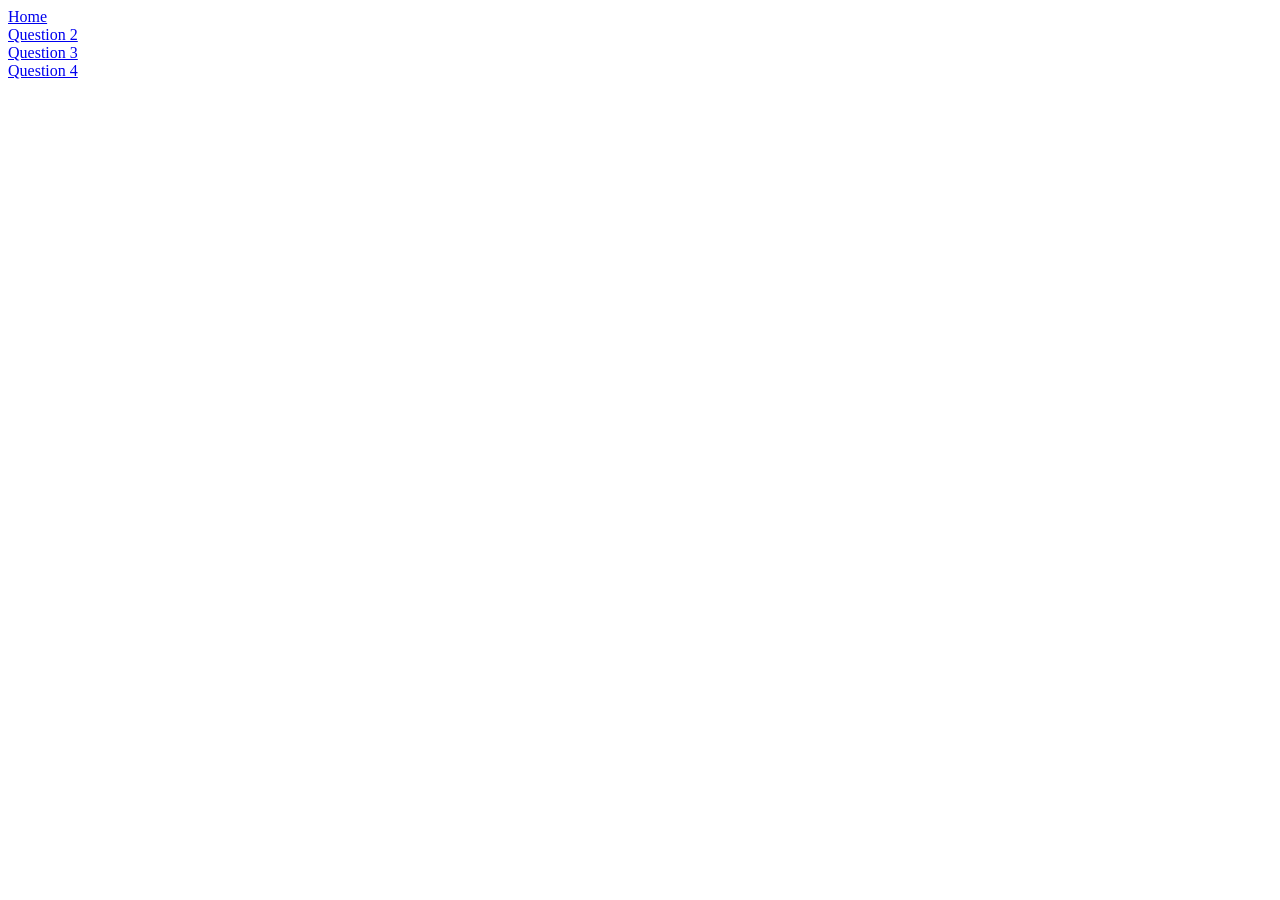
<file: Unit-10Proj/index.html>
<!DOCTYPE html>
<html>
  <head>
    <meta charset="utf-8">
    <meta name="viewport" content="width=device-width">
    <title>replit</title>
    <link href="style.css" rel="stylesheet" type="text/css" />
  </head>
  <body>
 <a href="index.html">Home</a>
 <br>
 <a href="q2.html">Question 2</a>
 <br>
 <a href="q3.html">Question 3</a>
 <br>
 <a href="q4.html">Question 4</a>
  </body>
</html>
</file>
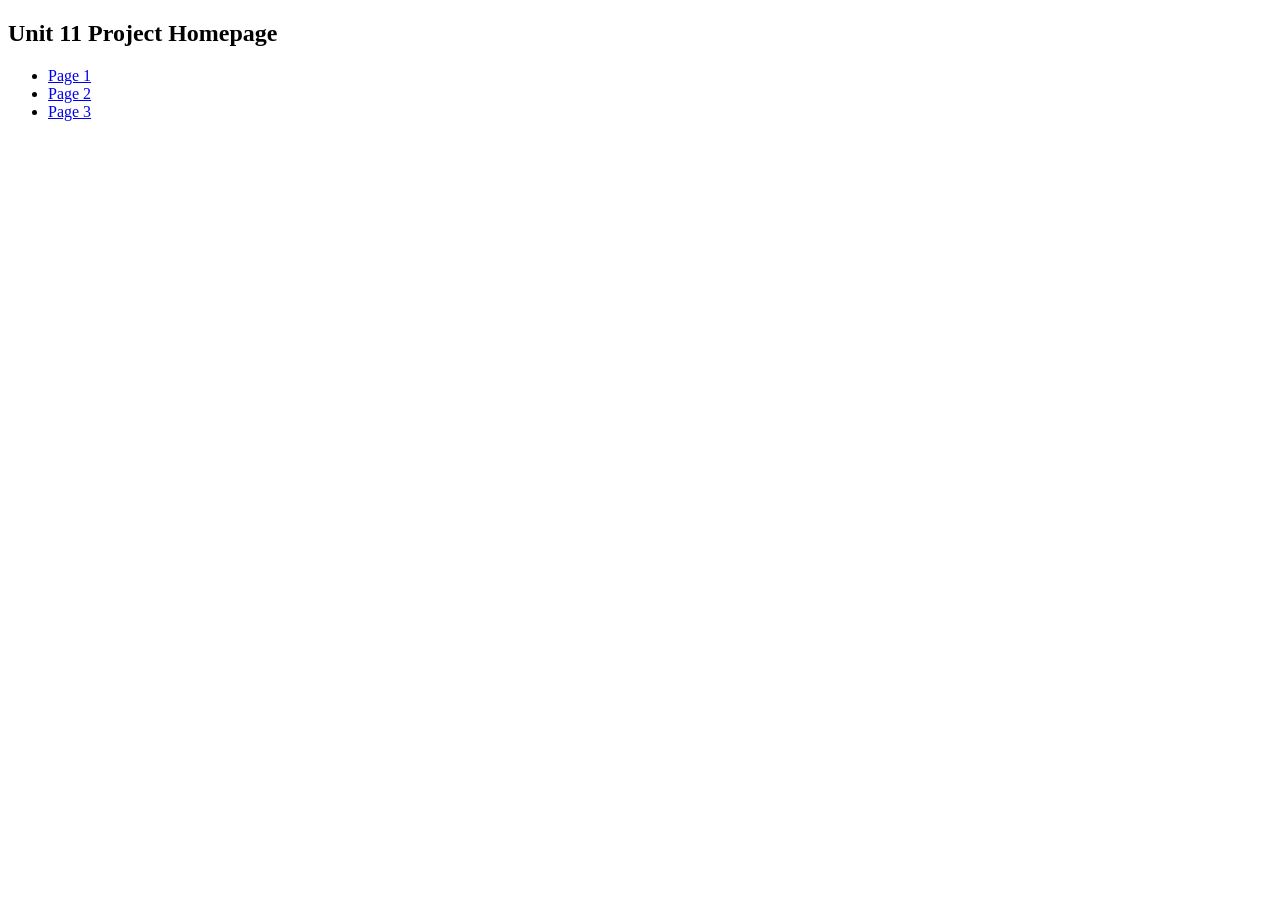
<file: unit11/index.html>
<!DOCTYPE html>
<html>
  <head>
    <meta charset="utf-8">
    <meta name="viewport" content="width=device-width">
    <title>replit</title>
    <link href="style.css" rel="stylesheet" type="text/css" />
  </head>
  <body>
    <h2>Unit 11 Project Homepage</h2>
    <ul>
      <li><a href="page1.html">Page 1</a></li>
      <li><a href="page2.html">Page 2</a></li>
      <li><a href="page3.html">Page 3</a></li>
    </ul>
  </body>
</html>
</file>
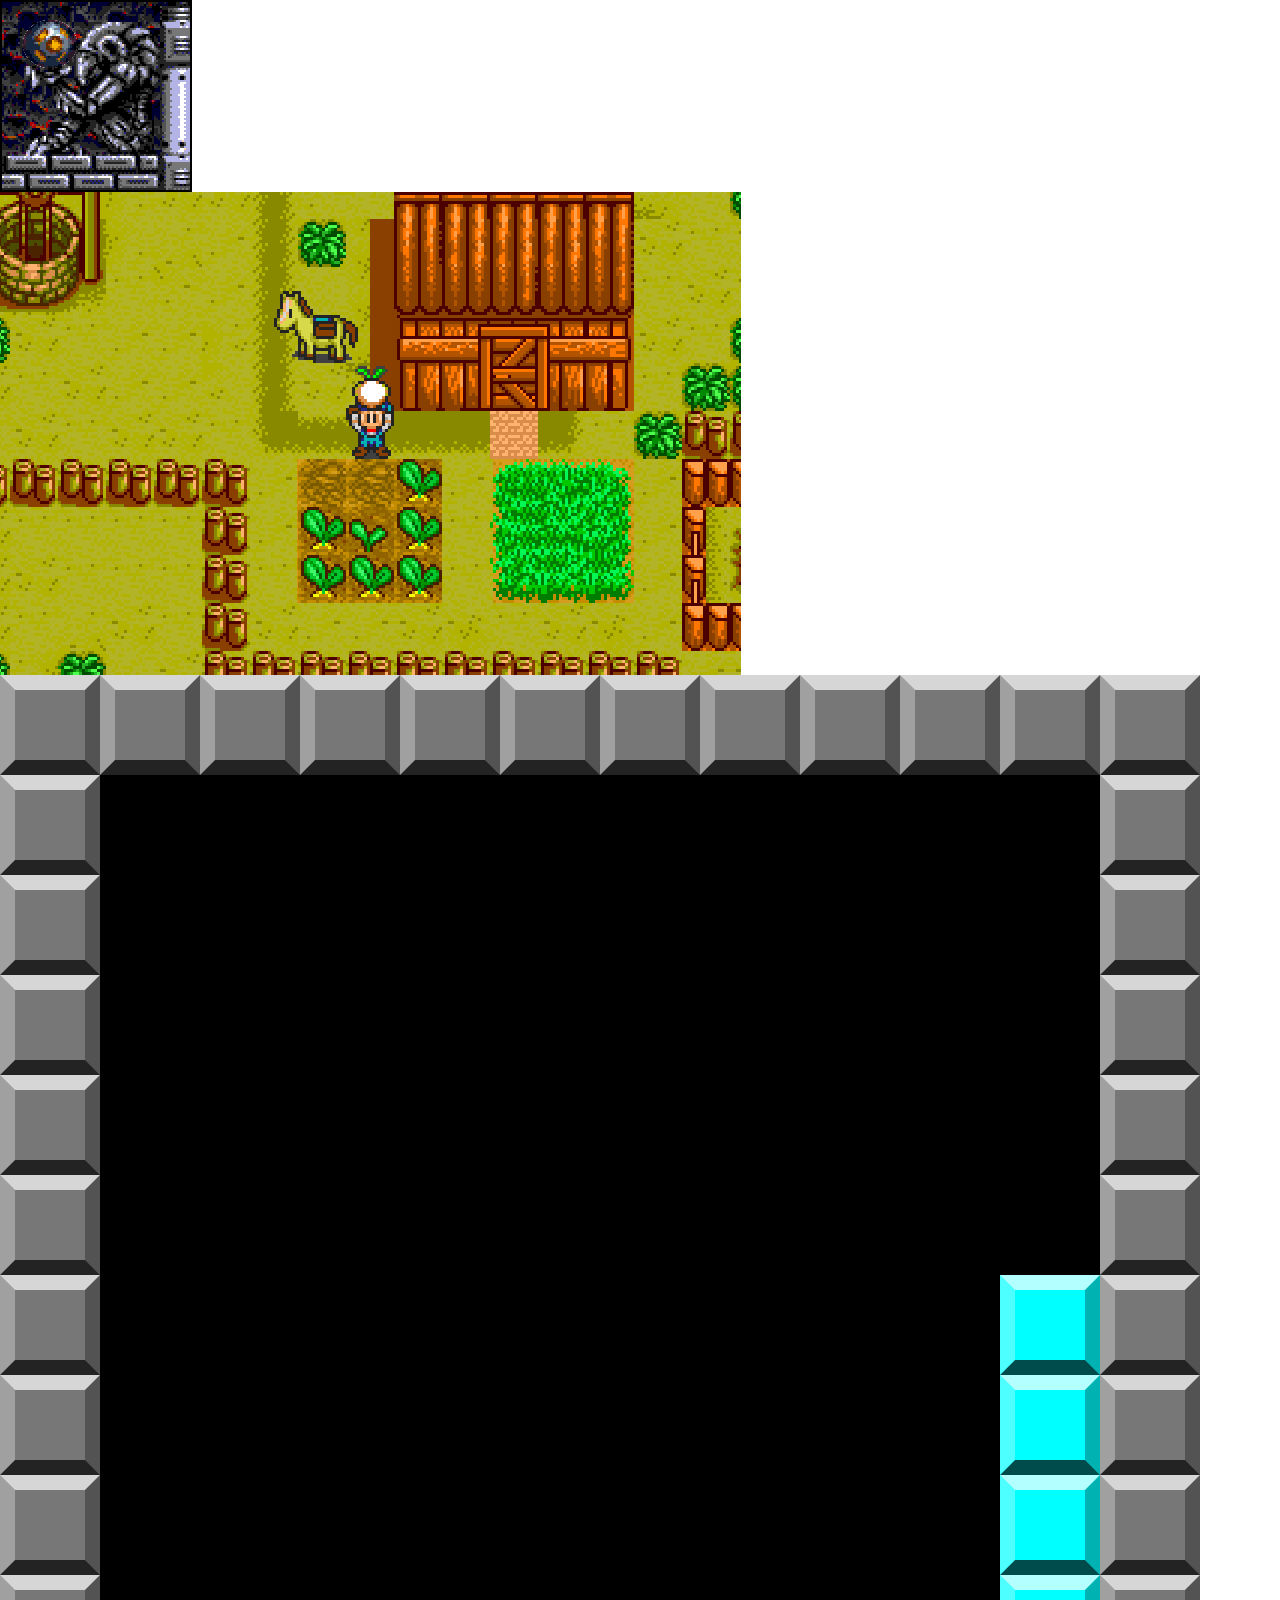
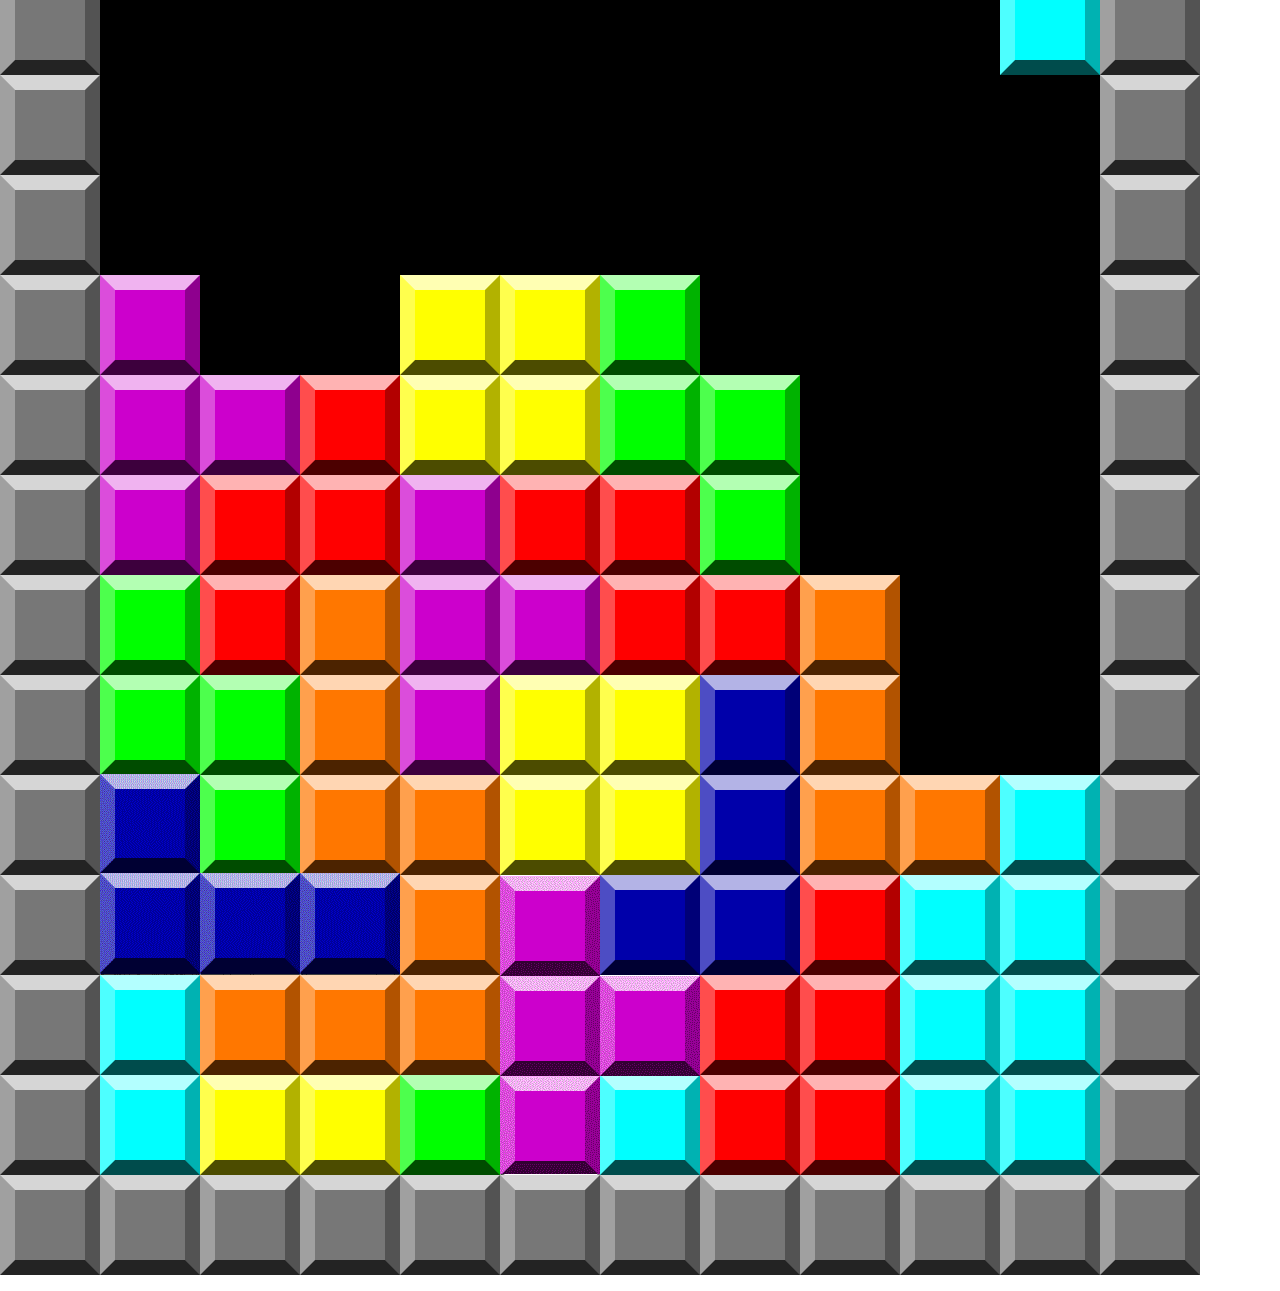
<file: unit7/index.html>
<!DOCTYPE html>
<html>

<head>
	<meta charset="utf-8">
	<meta name="viewport" content="width=device-width">
	<title>repl.it</title>
	<link href="style.css" rel="stylesheet" type="text/css" />
</head>

<body>
  <img id="ball" src="img/ball.gif">
  <br><br><br><br><br><br><br><br><br><br><br><br>
  
  <img id="turnip" src="img/turnip.png">
  <img id="grass" src="img/grass.png">
  <br><br><br><br><br><br><br><br><br><br><br><br><br><br><br><br><br><br><br><br><br><br><br><br>
  <img id="L" src="img/L.gif">
  <img id="T" src="img/T.gif">
  <img id="I" src="img/I.gif">
</body>

</html>
</file>
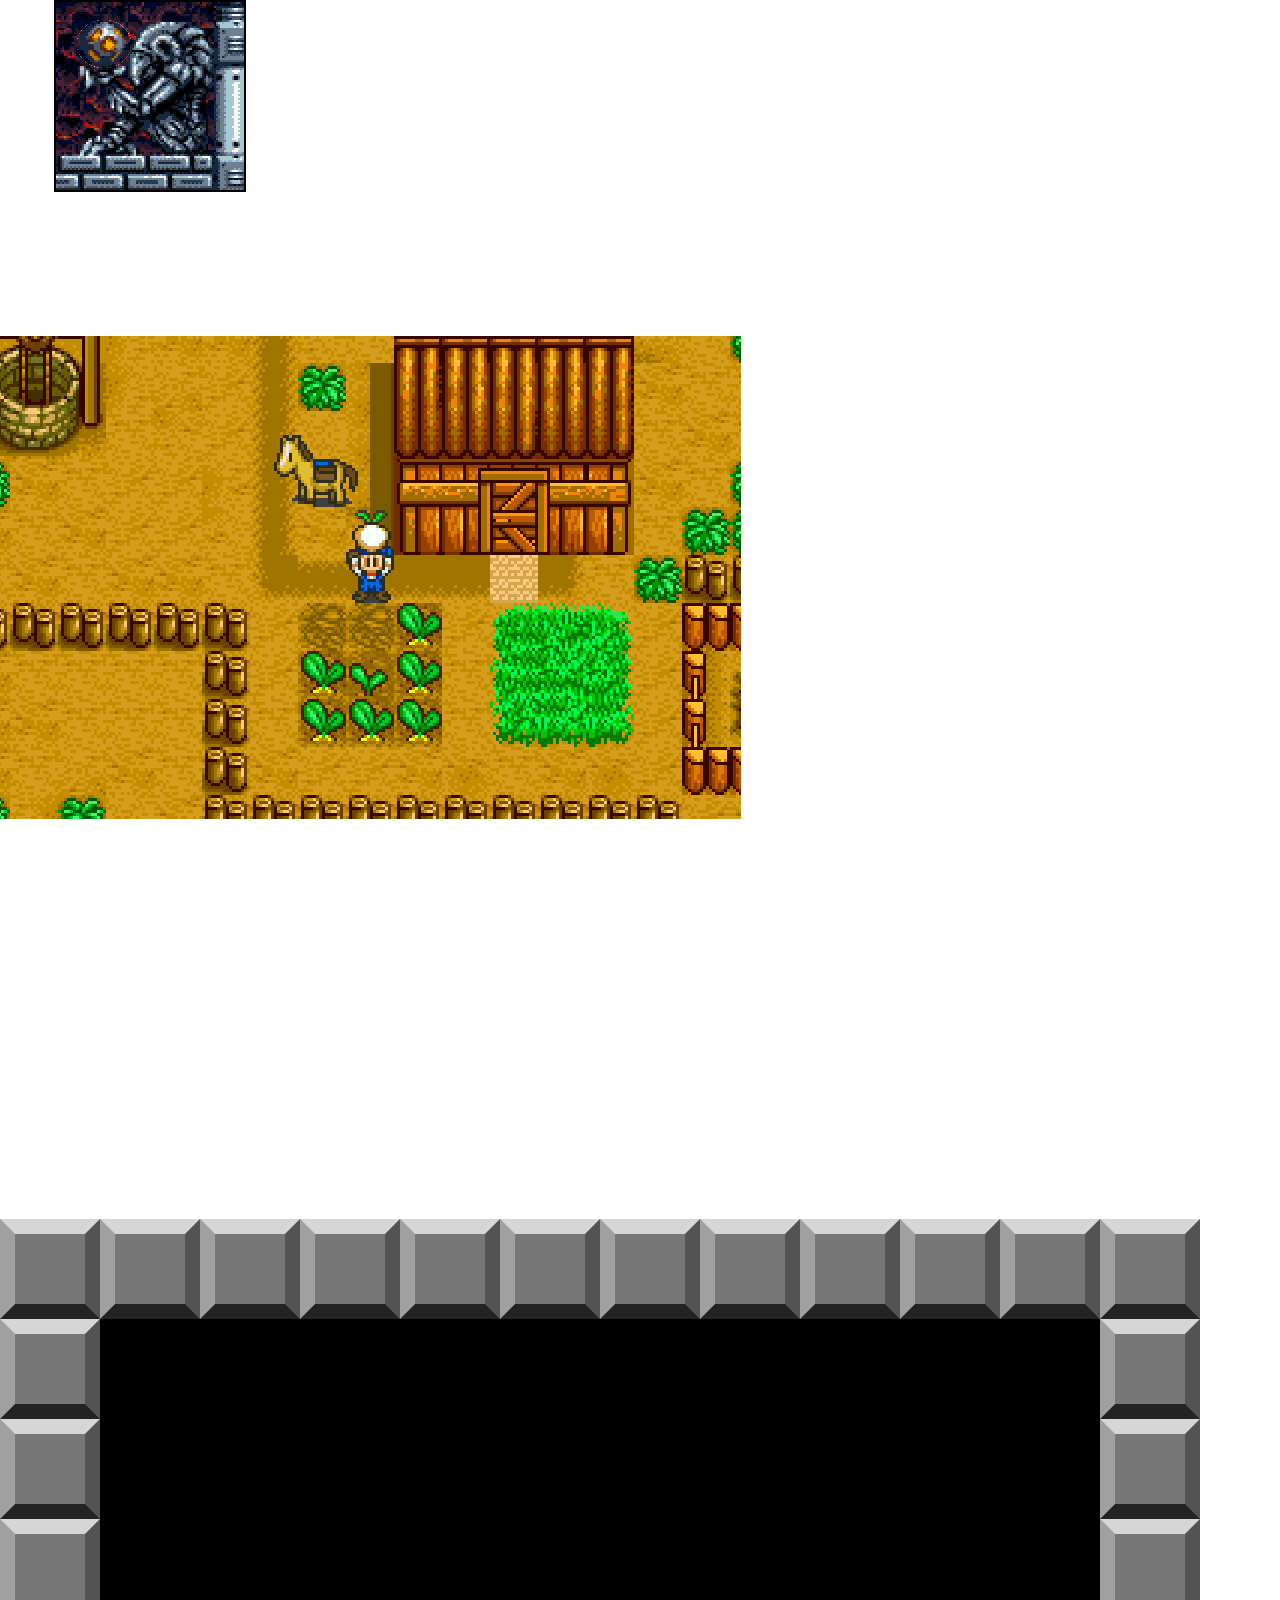
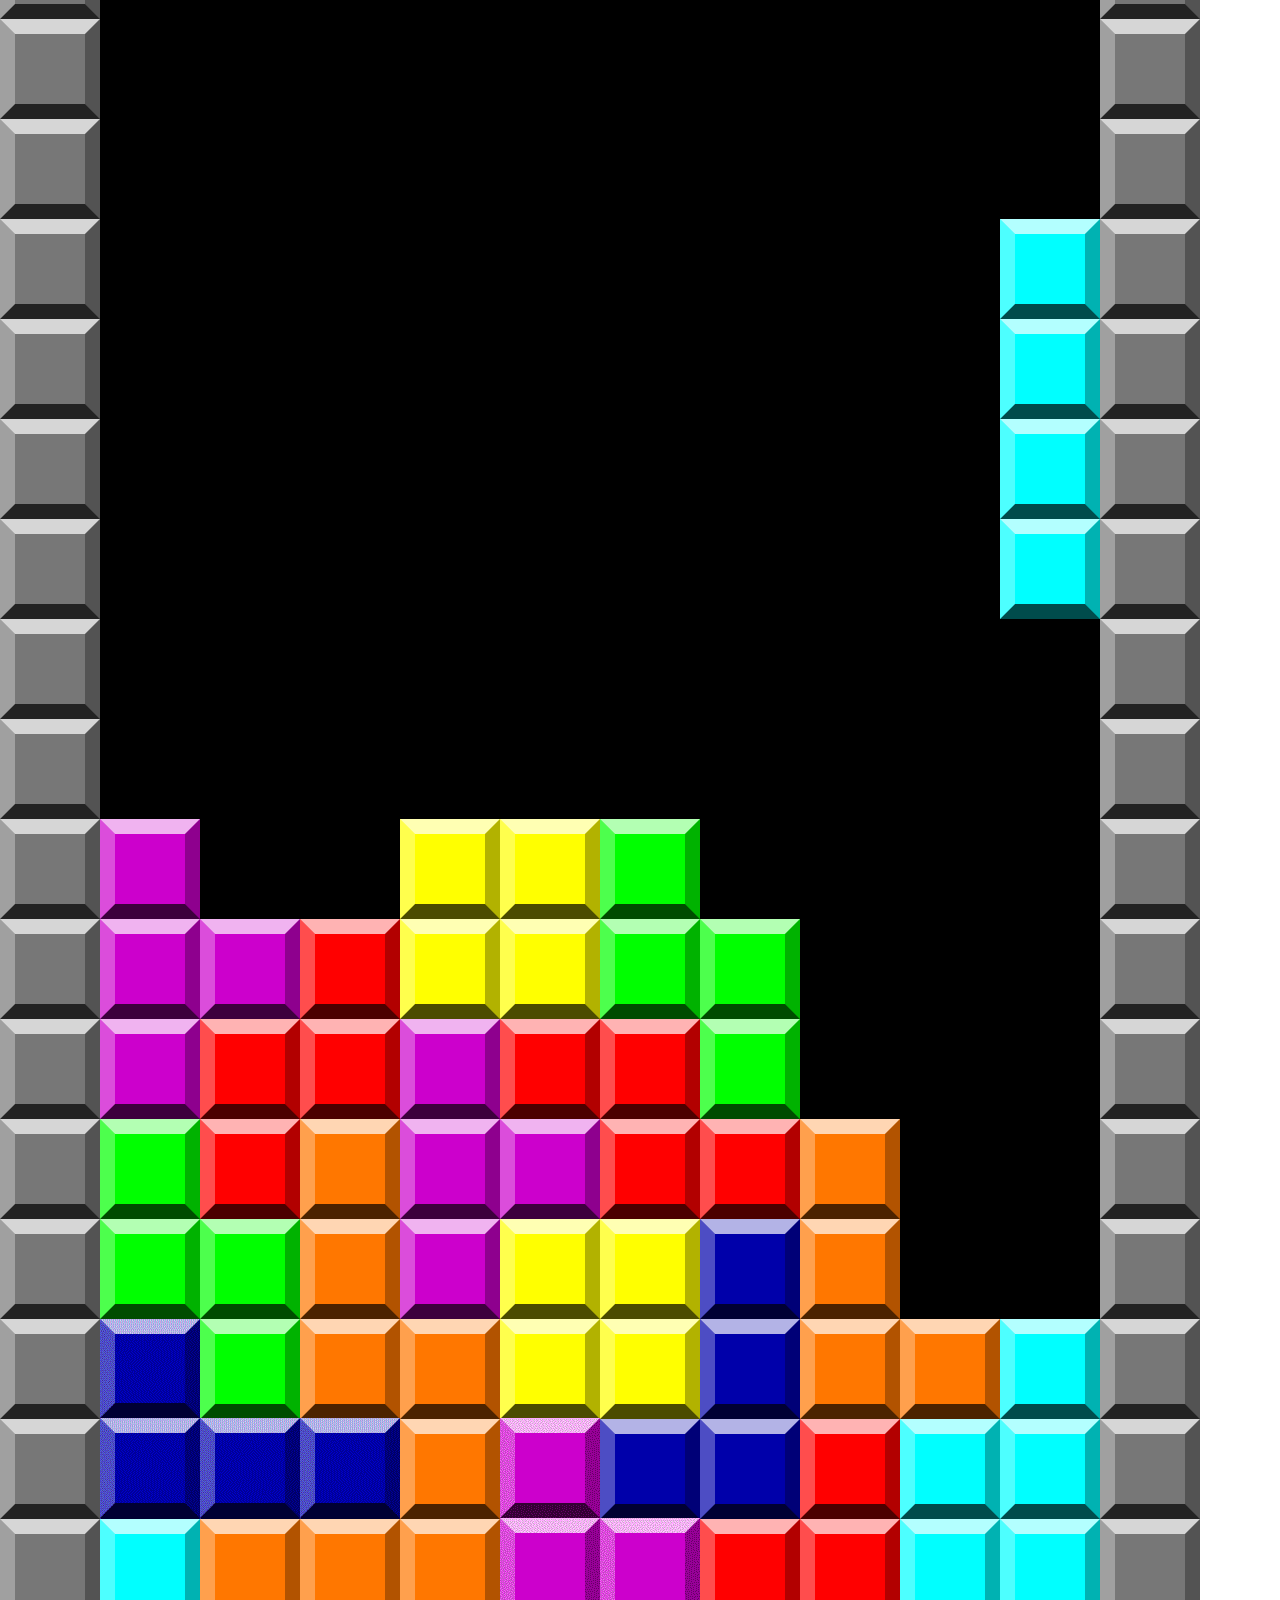
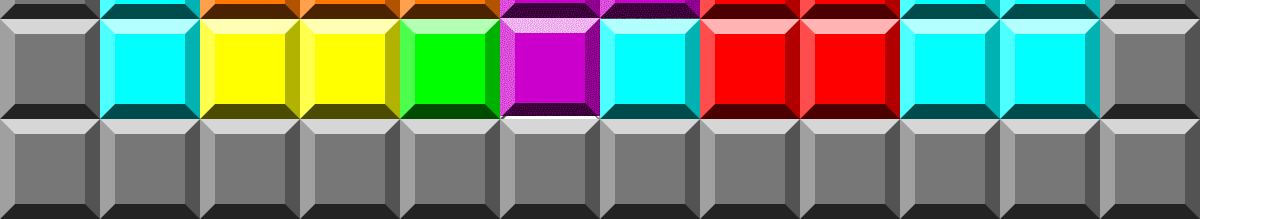
<file: unit72/index.html>
<!DOCTYPE html>
<html>

<head>
	<meta charset="utf-8">
	<meta name="viewport" content="width=device-width">
	<title>repl.it</title>
	<link href="style.css" rel="stylesheet" type="text/css" />
  <link href="reset.css" rel="stylesheet" type="text/css" />
</head>

<body>
	<div>
		<img id="ball" src="img/ball.gif"><img id="statue" src="img/noball.gif">
		
  </div>
  <div>
    <img id="turnip" src="img/turnip.png"><img id="grass" src="img/grass.png">
    <br>
    <img id="farm" src="img/nofarm.png">
  </div>
  <div>
    <img id="L" src="img/L.gif"><img id="T" src="img/T.gif"><img id="I" src="img/I.gif">
    <br>
    <img id="tetris" src="img/notetris.gif">
  </div>

  
  <br>
  
</body>

</html>
</file>
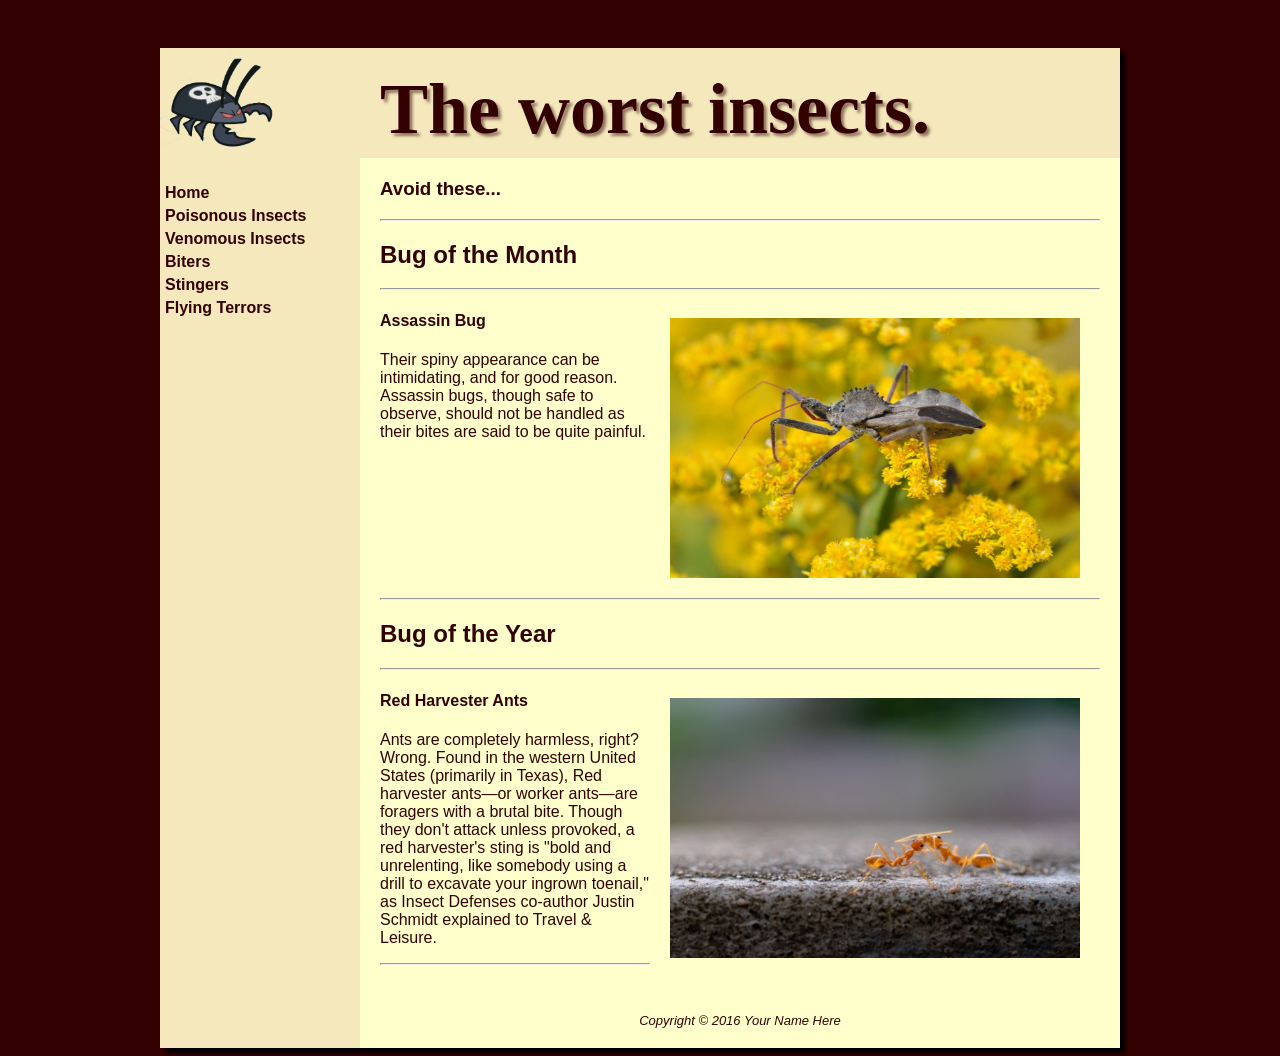
<file: unit92/index.html>
<!DOCTYPE html> 
<html lang="en">
<head>
<title>Bad Bugs</title>
<meta charset="utf-8">
<link href="bug.css" rel="stylesheet">
</head>
<body>
<div id="wrapper">
  <header>
      <h1>The worst insects.</h1>
  </header>
  <nav>
  <ul> 
    <a href="index.html"><li>Home</li></a>
    <a href="index.html"><li>Poisonous Insects</li></a>
    <a href="index.html"><li>Venomous Insects</li></a>
    <a href="index.html"><li>Biters</li></a>
    <a href="index.html"><li>Stingers</li></a>
    <a href="index.html"><li>Flying Terrors</li></a>
  </ul>
  </nav>
  <main>
  <h3>Avoid these...</h3>
  <hr>
  
  <h2 >Bug of the Month</h2><hr>
  <img src="images\assassinbug.jpg" alt="Sedona Scenery" width="450" height="300">
  <h4 >Assassin Bug</h4>
  
  <p>Their spiny appearance can be intimidating, and for good reason. Assassin bugs, though safe to observe, should not be handled as their bites are said to be quite painful.</p>
  
  <hr class="clear">
  
  <h2>Bug of the Year</h2><hr>
  <img src="images\red-ants.jpg" alt="Sedona Scenery" width="450" height="300">
  <h4>Red Harvester Ants</h4>
  
  <p>Ants are completely harmless, right? Wrong. Found in the western United States (primarily in Texas), Red harvester ants—or worker ants—are foragers with a brutal bite. Though they don't attack unless provoked, a red harvester's sting is "bold and unrelenting, like somebody using a drill to excavate your ingrown toenail," as Insect Defenses co-author Justin Schmidt explained to Travel & Leisure.</p>
  <hr>
  </main>
  <footer>
  Copyright &copy; 2016 Your Name Here
  </footer>
</div>
</body>
</html>
</file>
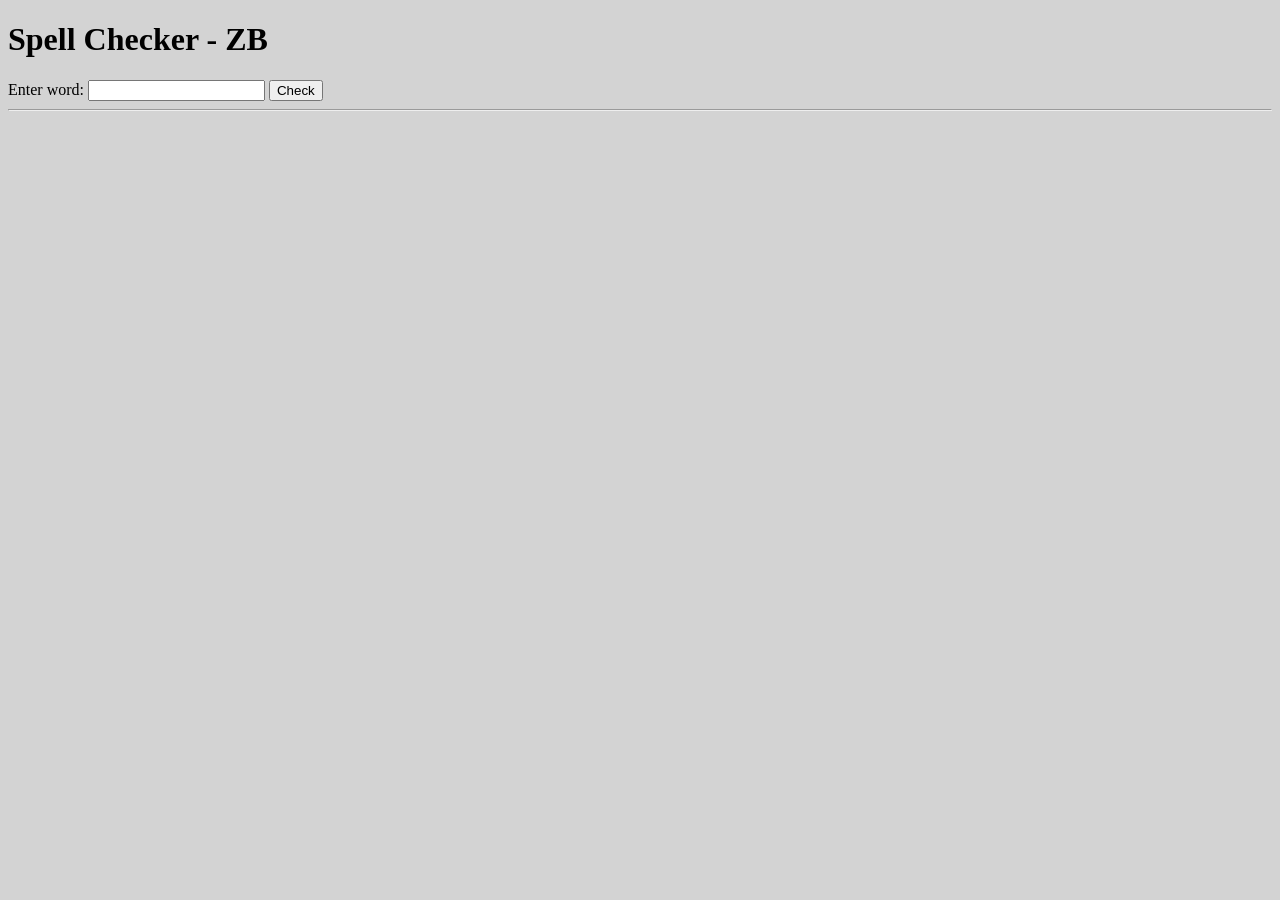
<file: spellCheck.html>
<!DOCTYPE html>
<html lang="en">
<head>
    <meta charset="UTF-8">
    <meta name="viewport" content="width=device-width, initial-scale=1.0">
    <title>Spell Checker</title>
	<style>
	HR{
  border-style: inset;
  border-radius: 50px;}
}
h1{
  border-style: solid;
  border-color: black orange orange black;
  border-radius: 50px;}
ul{
  list-style: none;
}

ul li::before {
  content: "\2022";
  color: orange;
  font-weight: bold;
  display: inline-block; 
  width: 1em;
  margin-left: -1em;

}

  
   body {background-color: #D3D3D3;
   font-family: Papyrus;
   }

  a:link{
    color: black;
    text-decoration: none;



  }
  a:hover{
      color: orange;
      border-style: inset;



   }
  a:active {
  color: red;
}
	</style>
    <script>
		//Zayne Bonner
		//cs340 Proj 4
		//Gap penalty =2
		//cons/cons or vowel vowel mismatch penalty = 1
		//cons/vowel penalty = 3
		//match = 0 :)

        const vowels = new Set(['a', 'e', 'i', 'o', 'u']);

        //is vowel?
        function isVowel(char) {
            return vowels.has(char.toLowerCase());
        }

        function calcPen(c1, c2) {
            if (c1 === c2) {
                return 0;  //No penalty for exact match
            }

            if (c1 === '-' || c2 === '-') {
                return 2;  //Gap penalty
            }

            if ((isVowel(c1) && isVowel(c2)) || (!isVowel(c1) && !isVowel(c2))) {
                return 1;  //penalty for vowel/vowel or consonant/consonant
            }

            return 3;  //penalty for vowel/consonant
        }

        //gets penalty score
        function computeAlignmentScore(str1, str2) {
            const m = str1.length;
            const n = str2.length;

            //make opt a matrix opt(i,j)
            const opt = Array(m + 1).fill().map(() => Array(n + 1).fill(0));

            //put the gap penalty row and column in place within matrix
            for (let i = 1; i <= m; i++) {
                opt[i][0] = opt[i - 1][0] + 2; //string 1 gap penalty
            }
            for (let j = 1; j <= n; j++) {
                opt[0][j] = opt[0][j - 1] + 2; //string 2 gap penalty
            }

            //fill in the matrix(table)
            for (let i = 1; i <= m; i++) {
                for (let j = 1; j <= n; j++) {
                    const matchPenalty = calcPen(str1[i - 1], str2[j - 1]);
                    opt[i][j] = Math.min(
                        opt[i - 1][j - 1] + matchPenalty, //substitution or match
                        opt[i - 1][j] + 2,                 //gap in str2
                        opt[i][j - 1] + 2                  //gap in str1
                    );
                }
            }
            return opt[m][n];  //return the penalty score
        }

        //print 10 closest words
        function findClosestWords() {
            const myWord = document.getElementById('myWord').value;  // Renamed input variable
		fetch('dictionary.txt')  //fetch dictionary file
			.then(response => response.text())  //I hope I never have to learn how to fetch in JS like this again
			.then(data => {
			// word, split on new line
			const dictionary = data.split("\n").map(word => word.trim());
			const distances = [];

				//Calculate the penalty score between myWord and each word in the dictionary
				for (let i = 0; i < dictionary.length; i++) {
					const distance = computeAlignmentScore(myWord, dictionary[i]);
					distances.push({ word: dictionary[i], distance: distance });
				}

				//sort by penalty score
				distances.sort((a, b) => a.distance - b.distance);
				
				//display 10 closest words
				const resultDiv = document.getElementById('result');
				resultDiv.innerHTML = '<h3>Closest Words:</h3>';
					const limit = Math.min(distances.length, 10);
				//this is my first time using a for loop in JS, pretty cool and just like C++ actually
				for (let i = 0; i < limit; i++) {
					resultDiv.innerHTML += `<p>${distances[i].word} (Penalty: ${distances[i].distance})</p>`;
				}
			});//this bracket starts at data =>
        }
    </script>
</head>
<body>
    <h1>Spell Checker - ZB</h1>
    <form onsubmit="event.preventDefault(); findClosestWords();">
        <label for="myWord">Enter word:</label>
        <input type="text" id="myWord" required>
        <button type="submit">Check</button>
    </form>
	<hr>
    <div id="result"></div>
</body>
</html>
</file>
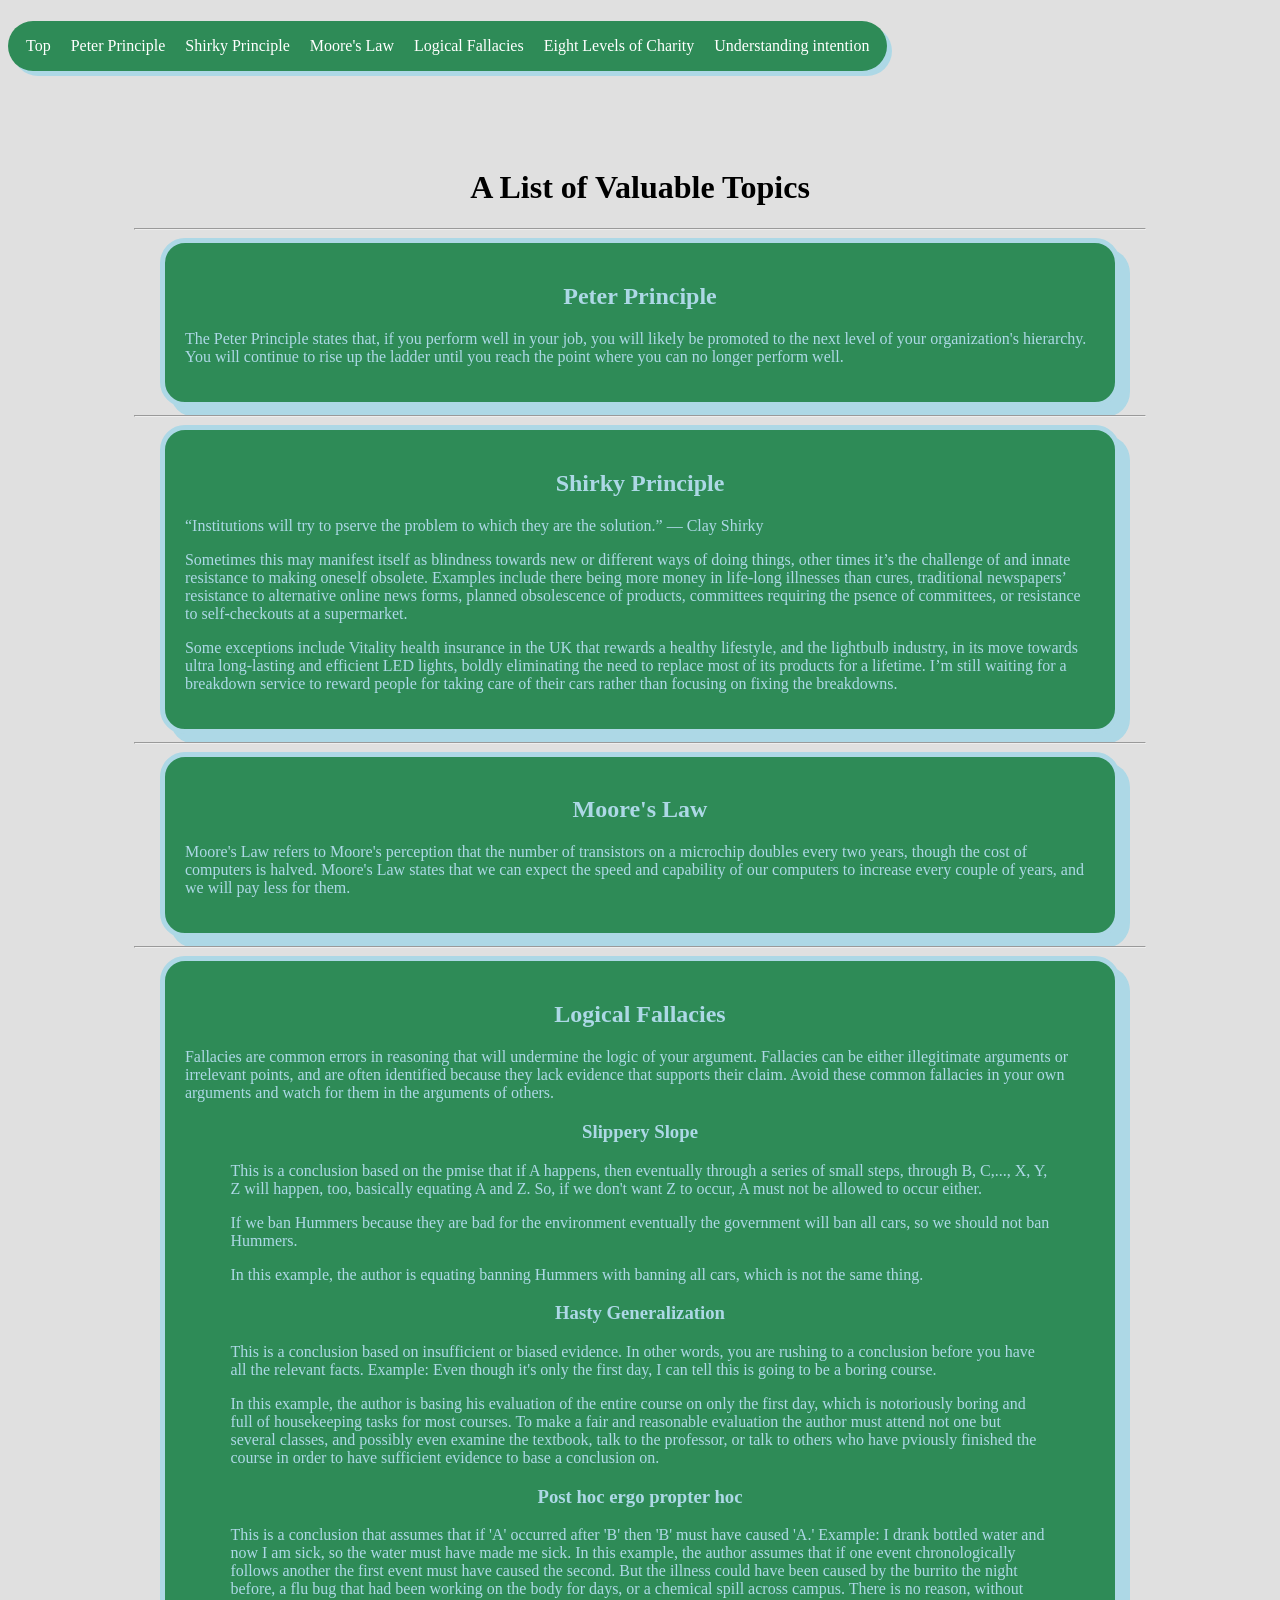
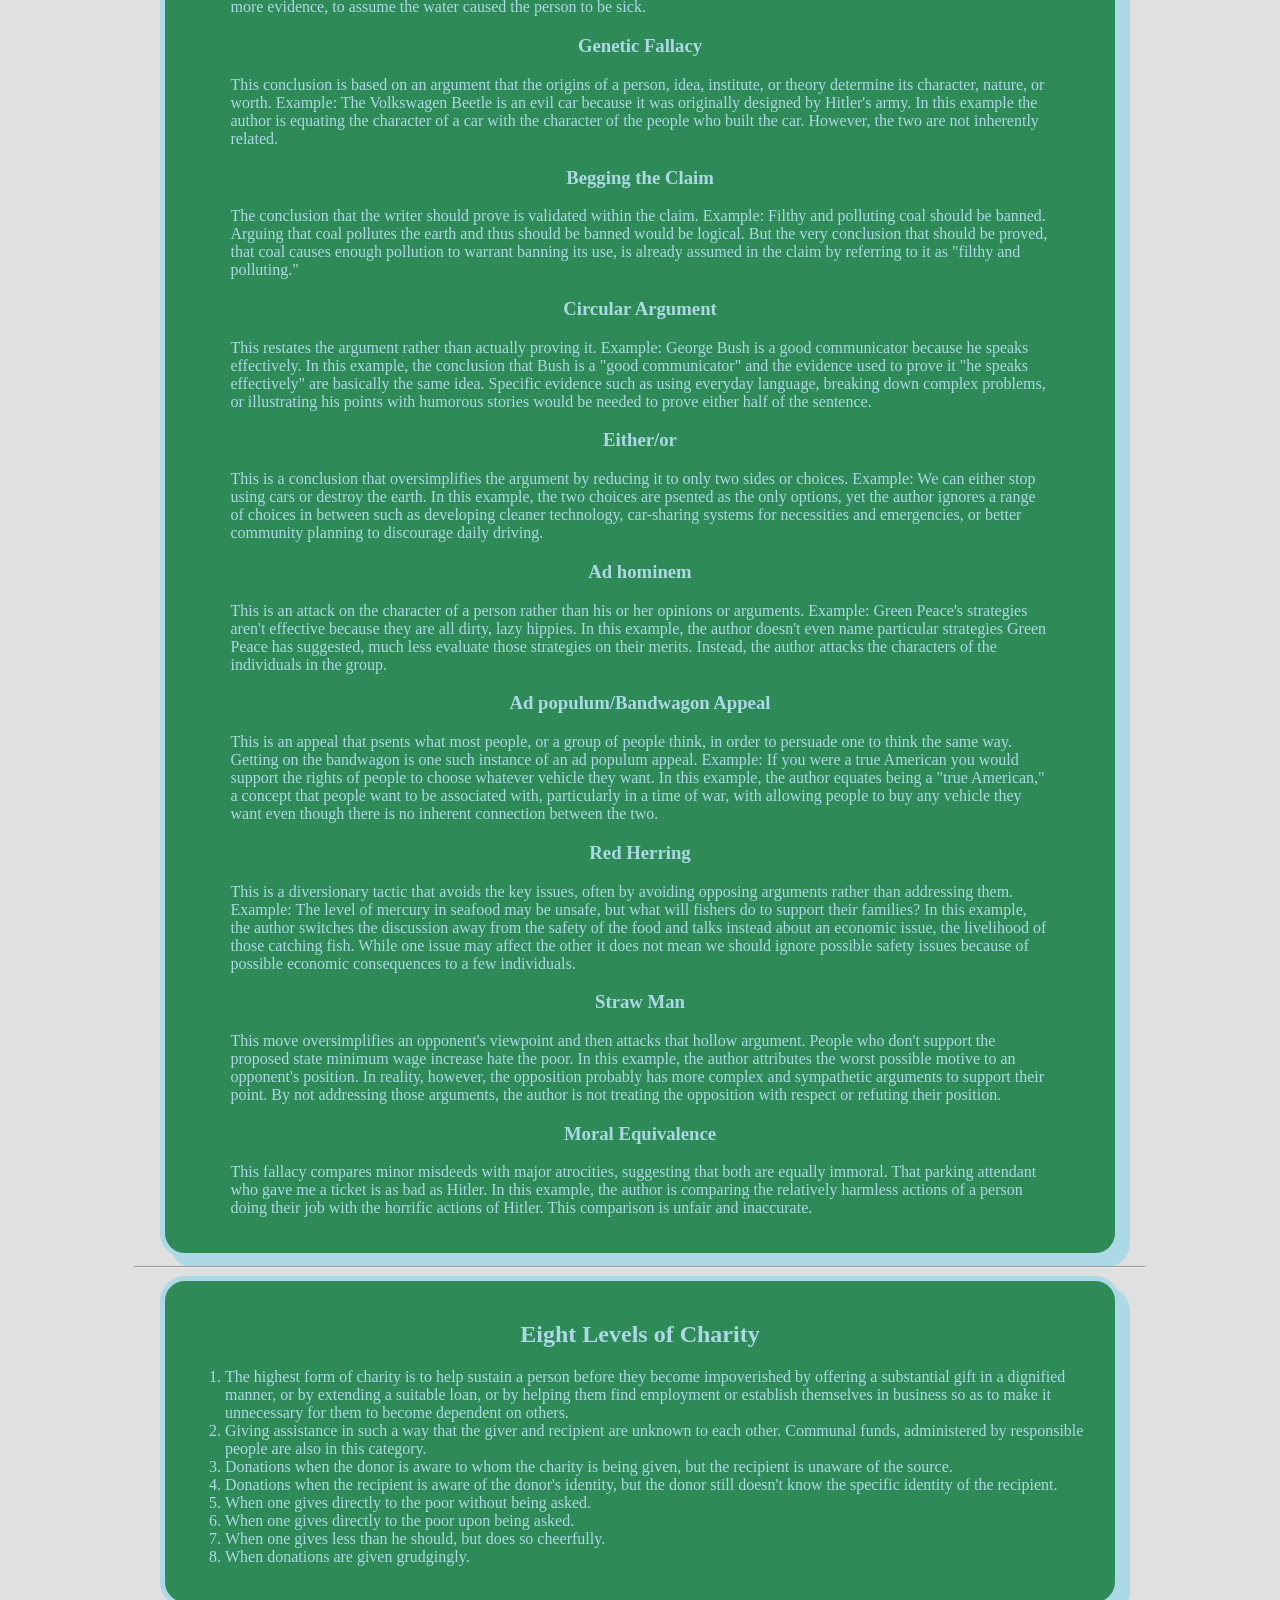
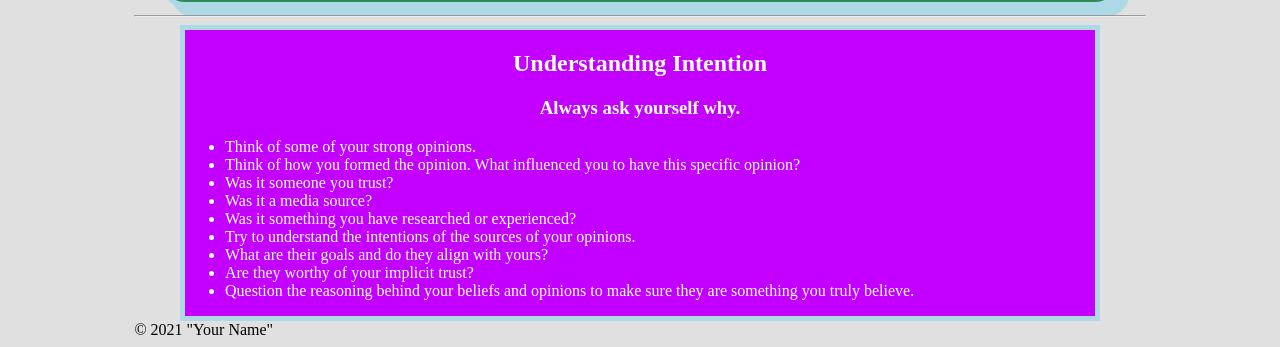
<file: unit5.html>
<!DOCTYPE html>
<html>

<head>
	<meta charset="utf-8">
	<meta name="viewport" content="width=device-width">
  <link href="files/style1.css" rel="stylesheet">
	<title>Valuable Knowledge</title>
</head>
<nav>
<ul class="fish">
  <li class="fish" ><a href="#top">Top</a></li>
  <li class="fish" ><a href="#pp">Peter Principle</a></li>
  <li class="fish" ><a href="#sp">Shirky Principle</a></li>
  <li class="fish" ><a href="#ml">Moore's Law</a></li>
  <li class="fish" ><a href="#lf">Logical Fallacies</a></li>
  <li class="fish" ><a href="#eloc">Eight Levels of Charity</a></li>
  <li class="fish" ><a href="#ui">Understanding intention</a></li>
</ul>
  </nav>
<body>
  <div id="wrapper">
	<header>
		<div>
			<h1 id="top" ><br/><br/><br/><br/>
       A List of Valuable Topics</h1>
		</div>
	</header>
	<main>
    <!-- put your table of contents here -->
		<hr>
		<div class="itemclass"><h2 id="pp" >Peter Principle</h2>
			<p>
				The Peter Principle states that, if you perform well in your job, you will likely be promoted to the next level of your organization's
				hierarchy. You will continue to rise up the ladder until you reach the point where you can no longer perform well.
			</p>
		</div>
		<hr>
		<div class="itemclass"><h2 id="sp">Shirky Principle</h2>
			<p>
				“Institutions will try to pserve the problem to which they are the solution.” — Clay Shirky
			</p>
			<p>
				Sometimes this may manifest itself as blindness towards new or different ways of doing things, other times it’s the challenge
				of and innate resistance to making oneself obsolete. Examples include there being more money in life-long illnesses than
				cures, traditional newspapers’ resistance to alternative online news forms, planned obsolescence of products, committees
				requiring the psence of committees, or resistance to self-checkouts at a supermarket.
			</p>
			<p>
				Some exceptions include Vitality health insurance in the UK that rewards a healthy lifestyle, and the lightbulb industry,
				in its move towards ultra long-lasting and efficient LED lights, boldly eliminating the need to replace most of its products
				for a lifetime. I’m still waiting for a breakdown service to reward people for taking care of their cars rather than
				focusing on fixing the breakdowns.</p>
		</div>
		<hr>
		<div class="itemclass"><h2 id="ml">Moore's Law</h2>
			<p>
				Moore's Law refers to Moore's perception that the number of transistors on a microchip doubles every two years, though the
				cost of computers is halved. Moore's Law states that we can expect the speed and capability of our computers to increase
				every couple of years, and we will pay less for them.</p>
		</div>
		<hr>
		<div class="itemclass"><h2 id="lf">Logical Fallacies</h2>
      <p>Fallacies are common errors in reasoning that will undermine the logic of your argument. Fallacies can be either illegitimate arguments or irrelevant points, and are often identified because they lack evidence that supports their claim. Avoid these common fallacies in your own arguments and watch for them in the arguments of others.</p>
      <div id="fallacies">
      <h3>Slippery Slope</h3>
      <p>This is a conclusion based on the pmise that if A happens, then eventually through a series of small steps, through B, C,...,
        X, Y, Z will happen, too, basically equating A and Z. So, if we don't want Z to occur, A must not be allowed to occur
        either.</p>
      <p>If we ban Hummers because they are bad for the environment eventually the government will ban all cars, so we should not
        ban Hummers.</p>
      <p>In this example, the author is equating banning Hummers with banning all cars, which is not the same thing.</p>
      <h3>Hasty Generalization</h3>
      <p>This is a conclusion based on insufficient or biased evidence. In other words, you are rushing to a conclusion before you
        have all the relevant facts. Example: Even though it's only the first day, I can tell this is going to be a boring course.
      </p>
      <p>In this example, the author is basing his evaluation of the entire course on only the first day, which is notoriously boring
        and full of housekeeping tasks for most courses. To make a fair and reasonable evaluation the author must attend not
        one but several classes, and possibly even examine the textbook, talk to the professor, or talk to others who have pviously
        finished the course in order to have sufficient evidence to base a conclusion on.</p>
      <h3>Post hoc ergo propter hoc</h3>
      <p>This is a conclusion that assumes that if 'A' occurred after 'B' then 'B' must have caused 'A.' Example: I drank bottled
      water and now I am sick, so the water must have made me sick. In this example, the author assumes that if one event chronologically
      follows another the first event must have caused the second. But the illness could have been caused by the burrito the
      night before, a flu bug that had been working on the body for days, or a chemical spill across campus. There is no reason,
      without more evidence, to assume the water caused the person to be sick.</p>

      <h3>Genetic Fallacy</h3>
      <p>This conclusion is based on an argument that the origins of a person, idea, institute, or theory determine its character,
      nature, or worth. Example: The Volkswagen Beetle is an evil car because it was originally designed by Hitler's army.
      In this example the author is equating the character of a car with the character of the people who built the car. However,
      the two are not inherently related.</p>
      
      <h3>Begging the Claim</h3>
      <p>The conclusion that the writer should prove is validated within the claim. Example: Filthy and polluting coal should be banned.
      Arguing that coal pollutes the earth and thus should be banned would be logical. But the very conclusion that should
      be proved, that coal causes enough pollution to warrant banning its use, is already assumed in the claim by referring
      to it as "filthy and polluting."</p>
      
      <h3>Circular Argument</h3>
      <p>This restates the argument rather than actually proving it. Example: George Bush is a good communicator because he speaks
      effectively. In this example, the conclusion that Bush is a "good communicator" and the evidence used to prove it "he
      speaks effectively" are basically the same idea. Specific evidence such as using everyday language, breaking down complex
      problems, or illustrating his points with humorous stories would be needed to prove either half of the sentence.</p>
      
      <h3>Either/or</h3>
      <p>This is a conclusion that oversimplifies the argument by reducing it to only two sides or choices. Example: We can either
      stop using cars or destroy the earth. In this example, the two choices are psented as the only options, yet the author
      ignores a range of choices in between such as developing cleaner technology, car-sharing systems for necessities and
      emergencies, or better community planning to discourage daily driving.</p>
      
      <h3>Ad hominem</h3>
      <p>This is an attack on the character of a person rather than his or her opinions or arguments. Example: Green Peace's strategies
      aren't effective because they are all dirty, lazy hippies. In this example, the author doesn't even name particular strategies
      Green Peace has suggested, much less evaluate those strategies on their merits. Instead, the author attacks the characters
      of the individuals in the group.</p>
      
      <h3>Ad populum/Bandwagon Appeal</h3>
      <p>This is an appeal that psents what most people, or a group of people think, in order to persuade one to think the same way.
      Getting on the bandwagon is one such instance of an ad populum appeal. Example: If you were a true American you would
      support the rights of people to choose whatever vehicle they want. In this example, the author equates being a "true
      American," a concept that people want to be associated with, particularly in a time of war, with allowing people to buy
      any vehicle they want even though there is no inherent connection between the two.</p>
      
      <h3>Red Herring</h3>
      <p>This is a diversionary tactic that avoids the key issues, often by avoiding opposing arguments rather than addressing them.
      Example: The level of mercury in seafood may be unsafe, but what will fishers do to support their families? In this example,
      the author switches the discussion away from the safety of the food and talks instead about an economic issue, the livelihood
      of those catching fish. While one issue may affect the other it does not mean we should ignore possible safety issues
      because of possible economic consequences to a few individuals.</p>
      
      <h3>Straw Man</h3>
      <p>This move oversimplifies an opponent's viewpoint and then attacks that hollow argument. People who
      don't support the proposed state minimum wage increase hate the poor. In this example, the author attributes the worst
      possible motive to an opponent's position. In reality, however, the opposition probably has more complex and sympathetic
      arguments to support their point. By not addressing those arguments, the author is not treating the opposition with respect or refuting their position.</p> 

      <h3>Moral Equivalence</h3>
      <p>This fallacy compares minor misdeeds with major atrocities, suggesting that both are equally
      immoral. That parking attendant who gave me a ticket is as bad as Hitler. In this example, the author is comparing the
      relatively harmless actions of a person doing their job with the horrific actions of Hitler. This comparison is unfair
      and inaccurate.</p> 
        </div>
		</div>
    <hr>
    <div class="itemclass"><h2 id="eloc">Eight Levels of Charity</h2>
      <ol>
        <li>The highest form of charity is to help sustain a person before they become impoverished by offering a substantial
        gift in a dignified manner, or by extending a suitable loan, or by helping them find employment or establish themselves
        in business so as to make it unnecessary for them to become dependent on others.</li>
        <li>Giving assistance in such a way that the giver and recipient are unknown to each other. Communal funds, administered
        by responsible people are also in this category.</li>
        <li>Donations when the donor is aware to whom the charity is being given, but the recipient is unaware of the source.</li>
        <li>Donations when the recipient is aware of the donor's identity, but the donor still doesn't know the specific identity
        of the recipient.</li>
        <li>When one gives directly to the poor without being asked.</li>
        <li>When one gives directly to the poor upon being asked.</li>
        <li>When one gives less than he should, but does so cheerfully.</li>
        <li> When donations are given grudgingly.</li>
      </ol>
    </div>
    <hr>
    <div class="favorite"><h2 id="ui">Understanding Intention</h2>
      <h3>Always ask yourself why.</h3>
      <ul>
        <li>Think of some of your strong opinions.</li>
        <li>Think of how you formed the opinion. What influenced you to have this specific opinion?</li>
        <li>Was it someone you trust?</li>
        <li>Was it a media source?</li>
        <li>Was it something you have researched or experienced?</li>
        <li>Try to understand the intentions of the sources of your opinions.</li>
        <li> What are their goals and do they align with yours?</li>
        <li> Are they worthy of your implicit trust?</li>
        <li> Question the reasoning behind your beliefs and opinions to make sure they are something you truly believe.</li>
      </ul>
    </div>
  </main>
  <footer> &copy; 2021 "Your Name"</footer>
  </div>
</body>
</html>
</file>
<file: Unit-10Proj/style.css>
table, th, td {
  border: 1px solid black;
}
img{
  height: 150px;
  width: 150px;
}
</file>
<file: unit11/style.css>
#bot {
  position: absolute;
  bottom: 0;
}
</file>
<file: unit7/style.css>
body{
  background-image: url(img/7-1bg.png);
    /*this height allows us to see the full background picture vertically*/
  height: 2875px;
  /*this width prevents the images from wrapping*/
  width: 1600px;
  background-repeat: no-repeat;
  /*background-position: 200px 0;
  
}
img{
  /*these properties together allow inline elements on the same row to have independent top and bottom margins/padding*/
  display:inline-block;
  vertical-align: top;
}

/*
Add your CSS to the ID selectors below
*/

#ball{
 position: relative;
 right:-15px;
 top:12px;
}

#turnip{
 position: relative;
 right:-289px;
 top:201px;
}

#grass{
 position: relative;
 right:-336px;
 top:201px;
}

#L{
 position: relative;
 right:-92px;
 top:1354px;
}

#T{
 position: relative;
 right:-188px;
 top:1554px;
}

#I{
position: relative;
 right:-483px;
 top:1555px; 
}
</file>
<file: unit72/style.css>
body{
  width:1200px;
  font-size: 0;
}
div{
  position: relative;
}
/*
Add your CSS to the ID selectors below
*/
#statue{

}

#ball{
 position: relative;
 right:-77px;
 top:-124px;
}

#turnip{
 position: relative;
 right:-297px;
 top:411px;
}

#farm{

}

#grass{
position: relative;
 right:-348px;
 top:411px;
}

#tetris{

}


#L{
 position: relative;
 right:-100px;
 top:1900px;
}


#T{
 position: relative;
 right:-200px;
 top:2097px;
}

#I{
position: relative;
 right:-499px;
 top:2100px; 
}
</file>
<file: unit92/bug.css>
header, nav, main, footer { display: block; } 
* {box-sizing: border-box; }
body { background-color: #330000;
       font-family: Verdana, Arial, sans-serif;
}
#wrapper { width: 960px;
           margin: auto;
		   background-color: #F4E8BC;
		   color: #330000;
		   box-shadow: 5px 5px 5px #000000;
}
h1 { background-image: url(images/Evil_Bug.png);
       background-size: contain;
     background-repeat: no-repeat;
     background-color: #F4E8BC;
	 height: 110px;
	 font-family: Georgia, "Times New Roman", serif;
	 font-size: 4.5em;
     padding-left: 220px;
	 padding-top: 20px;
	 text-shadow: 3px 3px 3px #90745D;
	 margin-bottom: 0;
}
nav { padding-top: 10px;
      float: left;
      width: 200px; 
}
nav ul { list-style-type: none; 
       padding-left: 0;
	 }
nav li { padding-bottom: 5px;
padding-left: 5px;
       font-weight: bold;
}
nav li:hover { 
       background: #90745D;
}

nav a { text-decoration: none; }
nav a:link { color: #330000; }
nav a:visited{ color: #90745D; }
nav a:hover {        color:#FFFFCC;;
               }
main { background-color: #FFFFCC;
          margin-left: 200px;
          padding: 1px 20px 20px 20px;   
		  min-height: 300px;
}
main img { float: right;
              padding: 20px;
}

footer { background-color: #FFFFCC;
       margin-left: 200px;
       padding: 20px;
       text-align: center;
	   font-size: small;
	   font-style: italic;
}

.clear{
  clear: both;
}

/*Add your mobile CSS rules below*/
@media only screen and (max-width: 720px) {
  body {
    background-color: lightblue;
    width: 100%;
    overflow-x: hidden;
  }
  #wrapper{
  background-color: lightblue;
  width: 100%;
  }
  header{
  font-size: 8px;

  }
  img{
    display:none;
  }
nav { padding-top: 10px;
      float: none;
      width: 200px; }
  main { background-color: #FFFFCC;
          margin-left: 0px;
          padding: 1px 20px 20px 20px;   
		  min-height: 300px;}
  h1{background-image: none;
  padding-left:0px;
  }
}
</file>
<file: files/style1.css>
body{background-color:#e0e0e0;
}
h1, h2, h3{
  text-align: center;
}
#wrapper{
width: 80%;

  
}
div{
width: 90%;
margin: auto;


}
.itemclass{
  border: 5px solid lightblue;
  border-radius: 25px;
  background: seagreen;
  padding: 20px;
  box-shadow: 10px 10px;
  color: lightblue;
}
.favorite{
  border: 5px solid lightblue;
  background: rgb(195, 0, 255);
  color: white;
}
ul.fish {
  list-style-type: none;
  margin: 0;
  overflow: hidden;
  background-color: seagreen;
  border-radius: 25px;
  padding: 8px;
  box-shadow: 5px 5px;
  color: lightblue;
  position: top;
  position: fixed;
}

li.fish {
  float: left;
}

li a {
  display: block;
  color: white;
  text-align: center;
  padding: 8px 10px;
  text-decoration: none;
}

li a:hover {
  background-color: lightblue;
</file>
